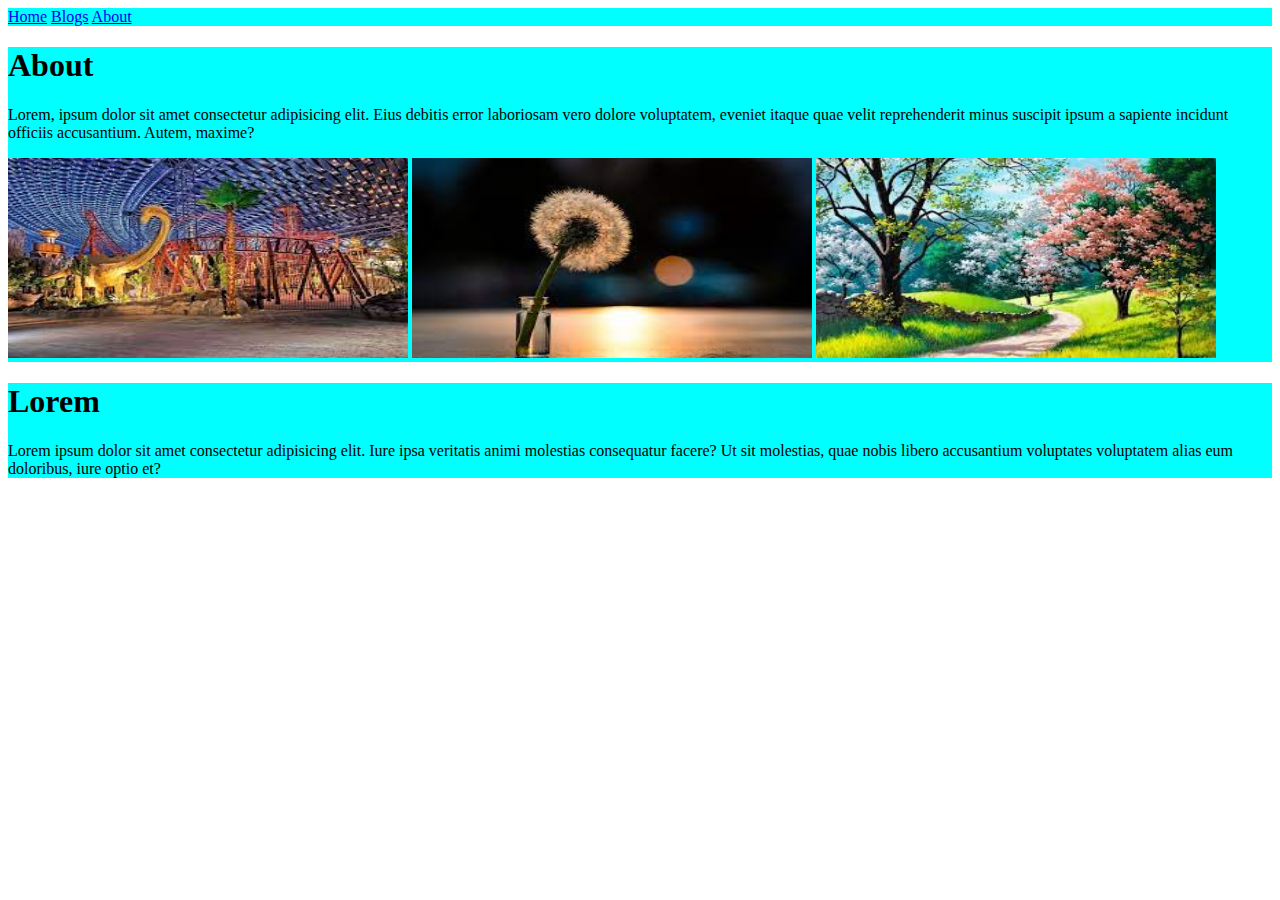
<file: index.html>
<!DOCTYPE html>
<html lang="en">
<head>
  <meta charset="UTF-8">
  <meta http-equiv="X-UA-Compatible" content="IE=edge">
  <meta name="viewport" content="width=device-width, initial-scale=1.0">
  <title>practice git</title>
  <link rel="stylesheet" href="style.css">
</head>
<body>
  <div>
    <a href="#">Home</a>
    <a href="#">Blogs</a>
    <a href="about.html">About</a>
  </div>
  <div>
    <h1>About</h1>
    <p>Lorem, ipsum dolor sit amet consectetur adipisicing elit. Eius debitis error laboriosam vero dolore voluptatem, eveniet itaque quae velit reprehenderit minus suscipit ipsum a sapiente incidunt officiis accusantium. Autem, maxime?</p>

      <img src="download.jpg" alt="img">
      <img src="download2.jpg" alt="img2">
      <img src="download3.jpg" alt="img3">
  </div>
  <div>
    <h1>Lorem</h1>
    <p>Lorem ipsum dolor sit amet consectetur adipisicing elit. Iure ipsa veritatis animi molestias consequatur facere? Ut sit molestias, quae nobis libero accusantium voluptates voluptatem alias eum doloribus, iure optio et?</p>

  </div>
  
</body>
</html>
</file>
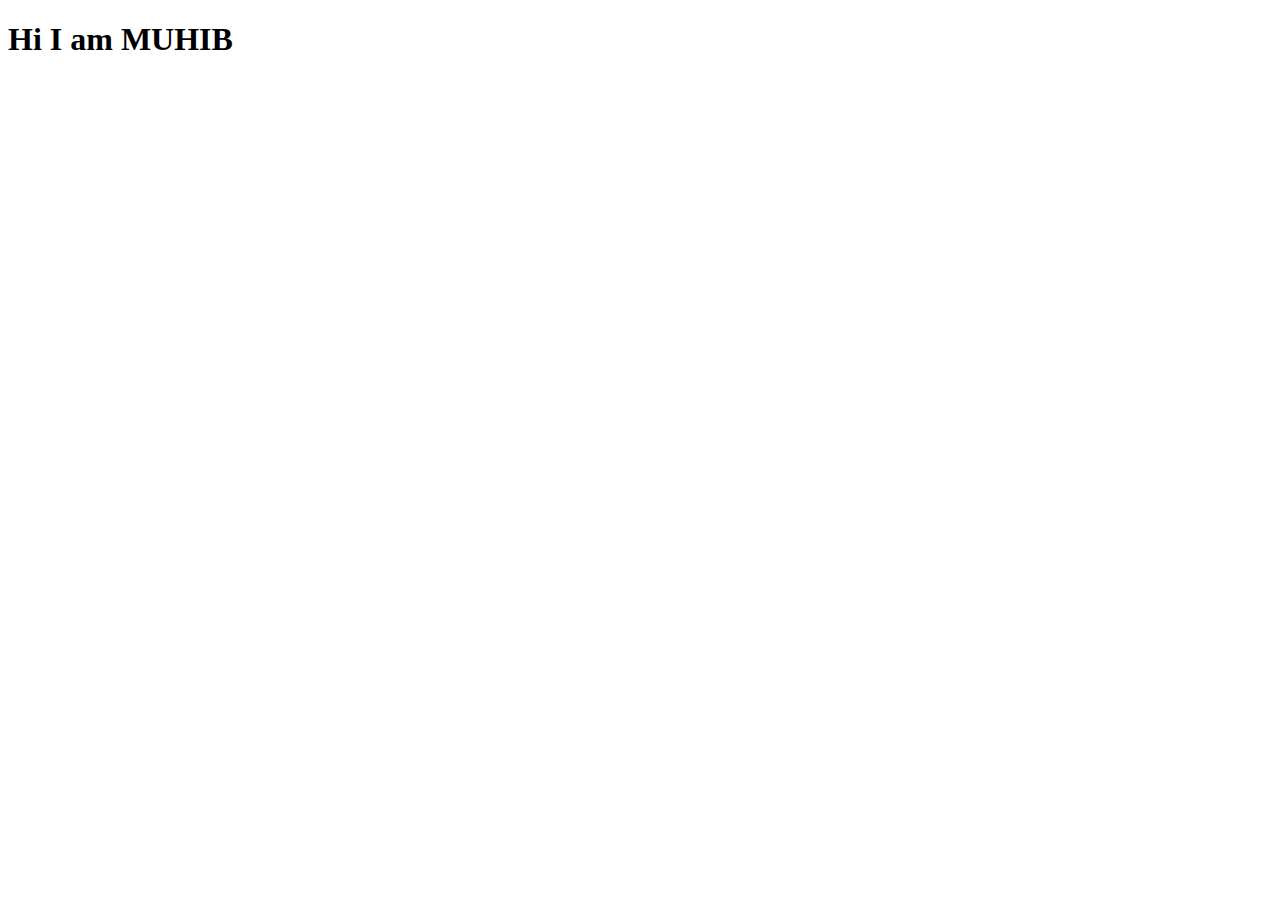
<file: about.html>
<!DOCTYPE html>
<html lang="en">
<head>
  <meta charset="UTF-8">
  <meta http-equiv="X-UA-Compatible" content="IE=edge">
  <meta name="viewport" content="width=device-width, initial-scale=1.0">
  <title>About</title>
</head>
<body>
  <h1>Hi I am MUHIB</h1>
  
</body>
</html>
</file>
<file: style.css>
div{
  background-color: aqua;
}
img{
  width: 400px;
  height: 200px;
}
</file>
